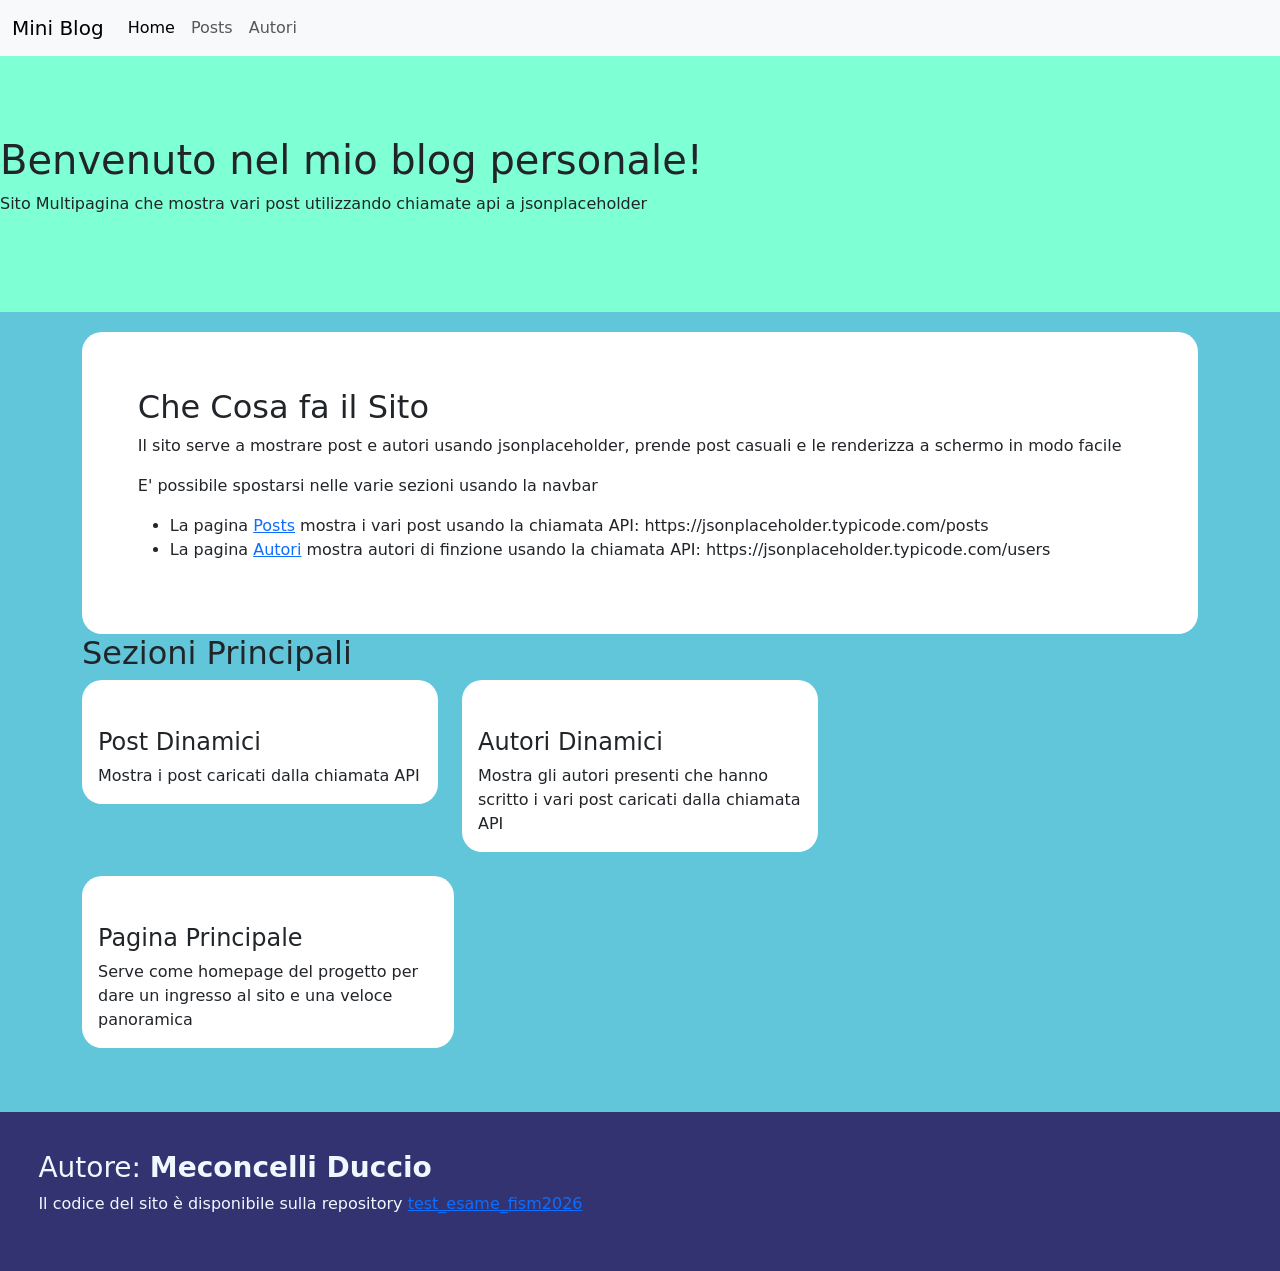
<file: index.html>
<!DOCTYPE html>
<html lang="en">
<head>
    <meta charset="UTF-8">
    <meta name="viewport" content="width=device-width, initial-scale=1.0">
    <link href="https://cdn.jsdelivr.net/npm/bootstrap@5.3.8/dist/css/bootstrap.min.css" rel="stylesheet" integrity="sha384-sRIl4kxILFvY47J16cr9ZwB07vP4J8+LH7qKQnuqkuIAvNWLzeN8tE5YBujZqJLB" crossorigin="anonymous">
    <link rel="stylesheet" href="style.css">
    <title>Document</title>
</head>
    <body>
        <nav class="navbar navbar-expand-lg bg-body-tertiary">
        <div class="container-fluid">
            <a class="navbar-brand" href="#">Mini Blog</a>
            <button class="navbar-toggler" type="button" data-bs-toggle="collapse" data-bs-target="#navbarNav" aria-controls="navbarNav" aria-expanded="false" aria-label="Toggle navigation">
            <span class="navbar-toggler-icon"></span>
            </button>
            <div class="collapse navbar-collapse" id="navbarNav">
            <ul class="navbar-nav">
                <li class="nav-item">
                <a class="nav-link active" aria-current="page" href="index.html">Home</a>
                </li>
                <li class="nav-item">
                <a class="nav-link" href="posts.html">Posts</a>
                </li>
                <li class="nav-item">
                <a class="nav-link" href="autori.html">Autori</a>
                </li>
            </ul>
            </div>
        </div>
        </nav>

        <header>
            <h1>Benvenuto nel mio blog personale!</h1>
            <p>Sito Multipagina che mostra vari post utilizzando chiamate api a jsonplaceholder</p>
        </header>

        <main class="container">
            <section class="spiegone">
                <h2>Che Cosa fa il Sito</h2>
                <p>Il sito serve a mostrare post e autori usando jsonplaceholder, prende post casuali e le renderizza a schermo in modo facile</p>
                <p>E' possibile spostarsi nelle varie sezioni usando la navbar</p>
                <ul>
                    <li>
                        La pagina <a href="posts.html">Posts</a> mostra i vari post usando la chiamata API: https://jsonplaceholder.typicode.com/posts
                    </li>
                    <li>
                        La pagina <a href="autori.html">Autori</a> mostra autori di finzione usando la chiamata API: https://jsonplaceholder.typicode.com/users 
                    </li>
                </ul>
            </section>

            <section>
                <h2>Sezioni Principali</h2>
                <div class="row g-4">
                    <div class="col-md-4">
                        <div class="card">
                            <div class="card-body">
                                <h3 class="badge">Post</h3>
                                <h4 class="card-title">Post Dinamici</h4>
                                <p class="card-text">Mostra i post caricati dalla chiamata API</p>
                            </div>
                        </div>
                </div>
                <!--  -->
                <div class="col-md-4">
                        <div class="card ">
                            <div class="card-body">
                                <h3 class="badge">Autori</h3>
                                <h4 class="card-title">Autori Dinamici</h4>
                                <p class="card-text">Mostra gli autori presenti che hanno scritto i vari post caricati dalla chiamata API</p>
                            </div>
                        </div>
                    </div>
                </div>
                <br>
                <!--  -->
                <div class="col-md-4">
                    <div class="card ">
                        <div class="card-body">
                            <h3 class="badge">Home</h3>
                            <h4 class="card-title">Pagina Principale</h4>
                            <p class="card-text">Serve come homepage del progetto per dare un ingresso al sito e una veloce panoramica</p>
                        </div>
                    </div>
                </div>

            </section>
        </main>


        <footer>
            <h3>Autore: <strong> Meconcelli Duccio</strong></h3>
            <p>Il codice del sito è disponibile sulla repository <a href="https://github.com/Duccioo/test_esame_fism2026">test_esame_fism2026</a></p>
        </footer>


        <script src="https://cdn.jsdelivr.net/npm/bootstrap@5.3.8/dist/js/bootstrap.bundle.min.js" integrity="sha384-FKyoEForCGlyvwx9Hj09JcYn3nv7wiPVlz7YYwJrWVcXK/BmnVDxM+D2scQbITxI" crossorigin="anonymous"></script>
        <script src="script.js"></script>
    </body>
</html>
</file>
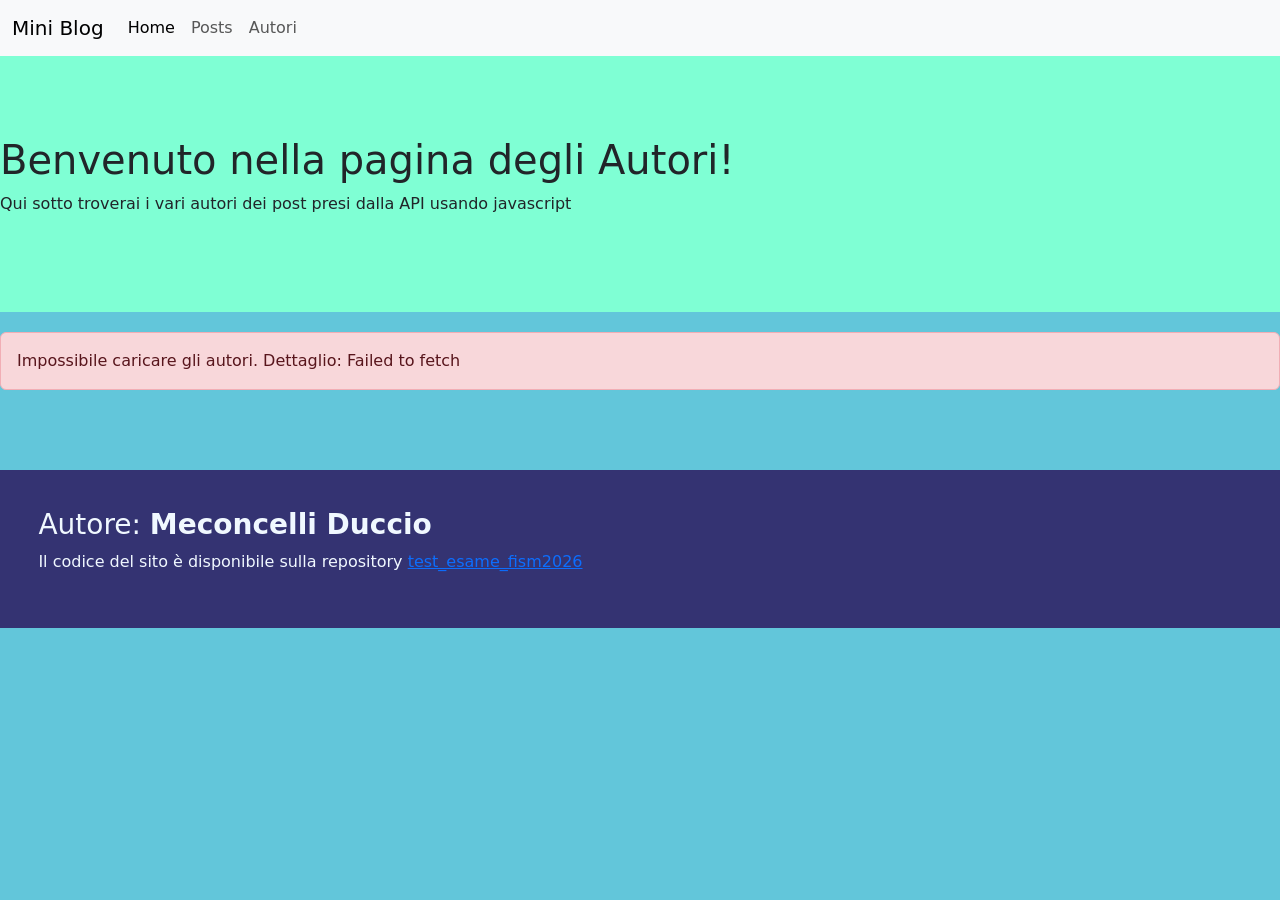
<file: autori.html>
<!DOCTYPE html>
<html lang="en">
<head>
    <meta charset="UTF-8">
    <meta name="viewport" content="width=device-width, initial-scale=1.0">
    <link href="https://cdn.jsdelivr.net/npm/bootstrap@5.3.8/dist/css/bootstrap.min.css" rel="stylesheet" integrity="sha384-sRIl4kxILFvY47J16cr9ZwB07vP4J8+LH7qKQnuqkuIAvNWLzeN8tE5YBujZqJLB" crossorigin="anonymous">
    <link rel="stylesheet" href="style.css">
    <title>Posts</title>
</head>
    <body>
        <nav class="navbar navbar-expand-lg bg-body-tertiary">
        <div class="container-fluid">
            <a class="navbar-brand" href="#">Mini Blog</a>
            <button class="navbar-toggler" type="button" data-bs-toggle="collapse" data-bs-target="#navbarNav" aria-controls="navbarNav" aria-expanded="false" aria-label="Toggle navigation">
            <span class="navbar-toggler-icon"></span>
            </button>
            <div class="collapse navbar-collapse" id="navbarNav">
            <ul class="navbar-nav">
                <li class="nav-item">
                <a class="nav-link active" aria-current="page" href="index.html">Home</a>
                </li>
                <li class="nav-item">
                <a class="nav-link" href="posts.html">Posts</a>
                </li>
                <li class="nav-item">
                <a class="nav-link" href="autori.html">Autori</a>
                </li>
            </ul>
            </div>
        </div>
        </nav>

        <header>
            <h1>Benvenuto nella pagina degli Autori!</h1>
            <p>Qui sotto troverai i vari autori dei post presi dalla API usando javascript</p>
        </header>

        <main>
            <section>
                <div id="authors-list" class="row g-4"></div>
            </section>

        </main>


        <footer>
            <h3>Autore: <strong> Meconcelli Duccio</strong></h3>
            <p>Il codice del sito è disponibile sulla repository <a href="https://github.com/Duccioo/test_esame_fism2026">test_esame_fism2026</a></p>
        </footer>


        <script src="https://cdn.jsdelivr.net/npm/bootstrap@5.3.8/dist/js/bootstrap.bundle.min.js" integrity="sha384-FKyoEForCGlyvwx9Hj09JcYn3nv7wiPVlz7YYwJrWVcXK/BmnVDxM+D2scQbITxI" crossorigin="anonymous"></script>
        <script src="script.js"></script>
    </body>
</html>
</file>
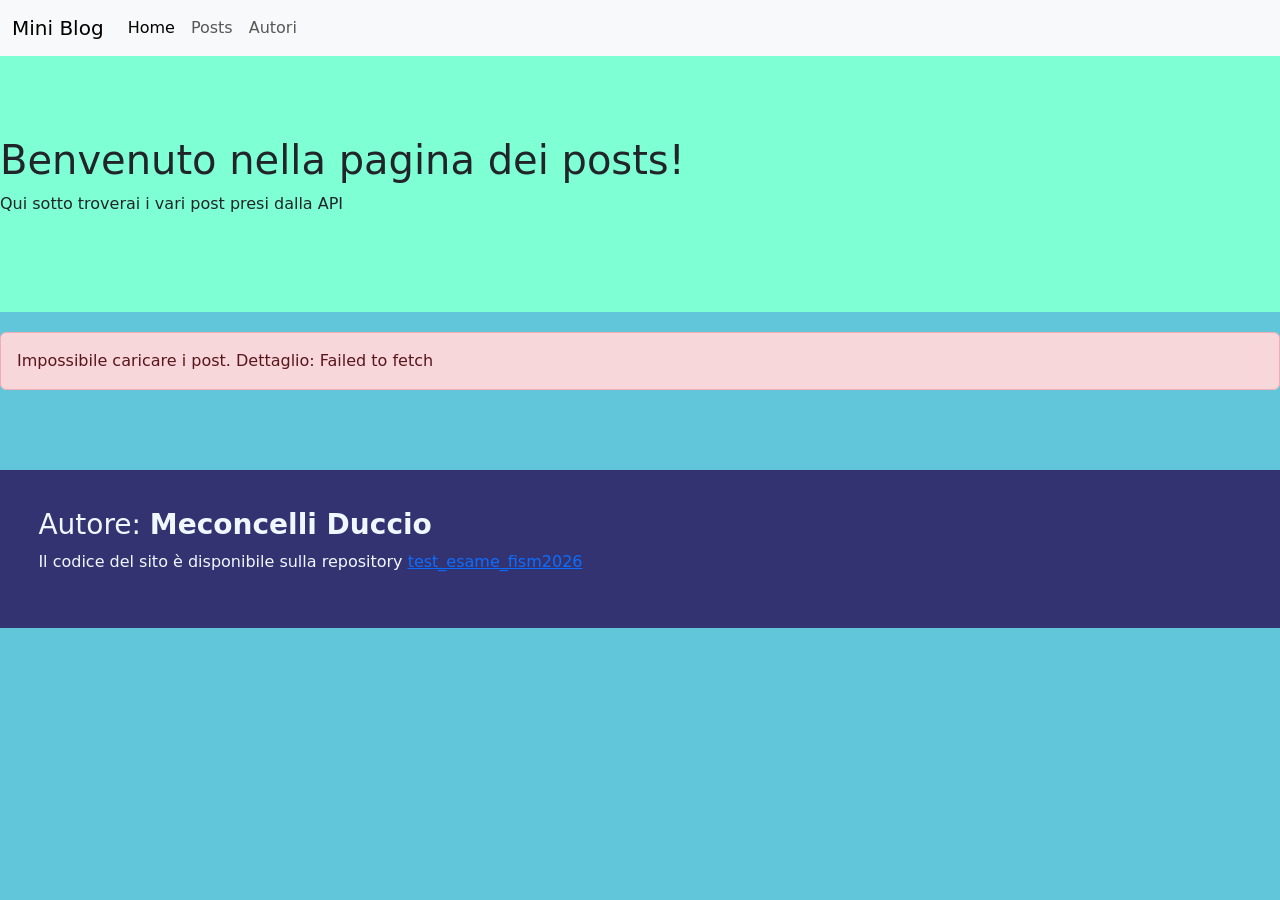
<file: posts.html>
<!DOCTYPE html>
<html lang="en">
<head>
    <meta charset="UTF-8">
    <meta name="viewport" content="width=device-width, initial-scale=1.0">
    <link href="https://cdn.jsdelivr.net/npm/bootstrap@5.3.8/dist/css/bootstrap.min.css" rel="stylesheet" integrity="sha384-sRIl4kxILFvY47J16cr9ZwB07vP4J8+LH7qKQnuqkuIAvNWLzeN8tE5YBujZqJLB" crossorigin="anonymous">
    <link rel="stylesheet" href="style.css">
    <title>Posts</title>
</head>
    <body>
        <nav class="navbar navbar-expand-lg bg-body-tertiary">
        <div class="container-fluid">
            <a class="navbar-brand" href="#">Mini Blog</a>
            <button class="navbar-toggler" type="button" data-bs-toggle="collapse" data-bs-target="#navbarNav" aria-controls="navbarNav" aria-expanded="false" aria-label="Toggle navigation">
            <span class="navbar-toggler-icon"></span>
            </button>
            <div class="collapse navbar-collapse" id="navbarNav">
            <ul class="navbar-nav">
                <li class="nav-item">
                <a class="nav-link active" aria-current="page" href="index.html">Home</a>
                </li>
                <li class="nav-item">
                <a class="nav-link" href="posts.html">Posts</a>
                </li>
                <li class="nav-item">
                <a class="nav-link" href="autori.html">Autori</a>
                </li>
            </ul>
            </div>
        </div>
        </nav>

        <header>
            <h1>Benvenuto nella pagina dei posts!</h1>
            <p>Qui sotto troverai i vari post presi dalla API</p>
        </header>

        <main>
            <section>
                <div id="posts-list" class="row g-4"></div>
            </section>

        </main>


        <footer>
            <h3>Autore: <strong> Meconcelli Duccio</strong></h3>
            <p>Il codice del sito è disponibile sulla repository <a href="https://github.com/Duccioo/test_esame_fism2026">test_esame_fism2026</a></p>
        </footer>


        <script src="https://cdn.jsdelivr.net/npm/bootstrap@5.3.8/dist/js/bootstrap.bundle.min.js" integrity="sha384-FKyoEForCGlyvwx9Hj09JcYn3nv7wiPVlz7YYwJrWVcXK/BmnVDxM+D2scQbITxI" crossorigin="anonymous"></script>
        <script src="script.js"></script>
    </body>
</html>
</file>
<file: style.css>
header {
    background-color: aquamarine;
    padding: 80px 0;
    margin-bottom: 20px;
}


footer {
    background-color: rgba(43, 23, 95, 0.841);
    margin-top: 5%;
    color: aliceblue;
    padding: 3%;

}

body {
    background-color: rgb(98, 198, 218);
}


.card {
    border: 0;
    border-radius: 20px;
}


.spiegone {

    border-radius: 20px;
    background-color: white;
    padding: 5%;
}
</file>
